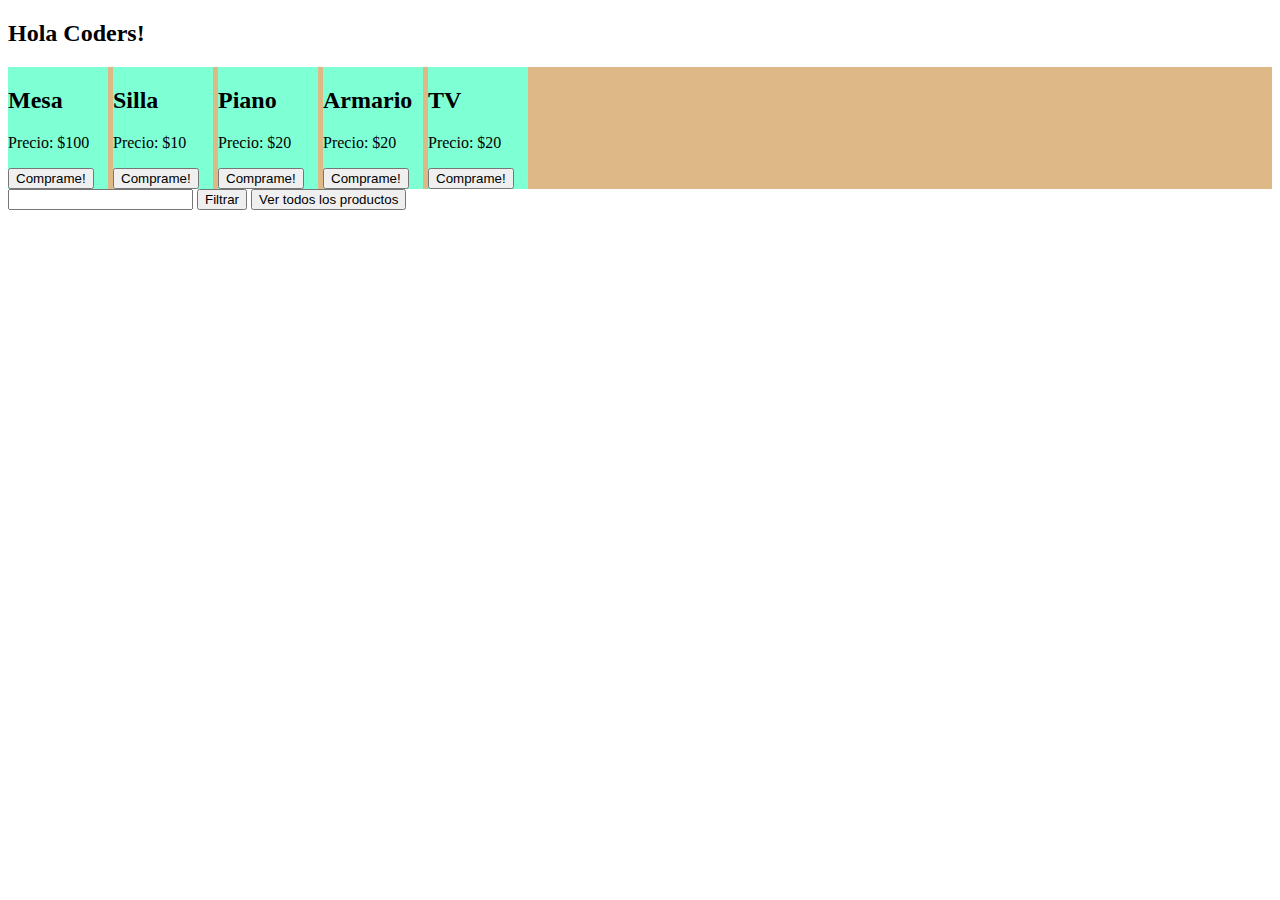
<file: index.html>
<!DOCTYPE html>
<html>
 <head>
    <title>Mobel House</title>
    <link rel="stylesheet" type="text/css" href="styles.css">
 </head>
 <body>                                                                                                            
    <h2 id="titulo">Hola Coders!</h2>

    <div id="catalogo">
    </div>

    <!-- <div id="formulario"></div>

    <button id="primerBoton">Clickeame</button>
-->
    <input type="text" id="categoria"/> 
    <button id="filtrar">Filtrar</button>
    <button id="todos">Ver todos los productos</button>

    <!-- <form id="formulario">
      <input type="text">
      <input type="number">
      <input type="submit" value="Enviar">
   </form> -->

    <script src="JS/script3.js"></script>
 </body>
</html>
</file>
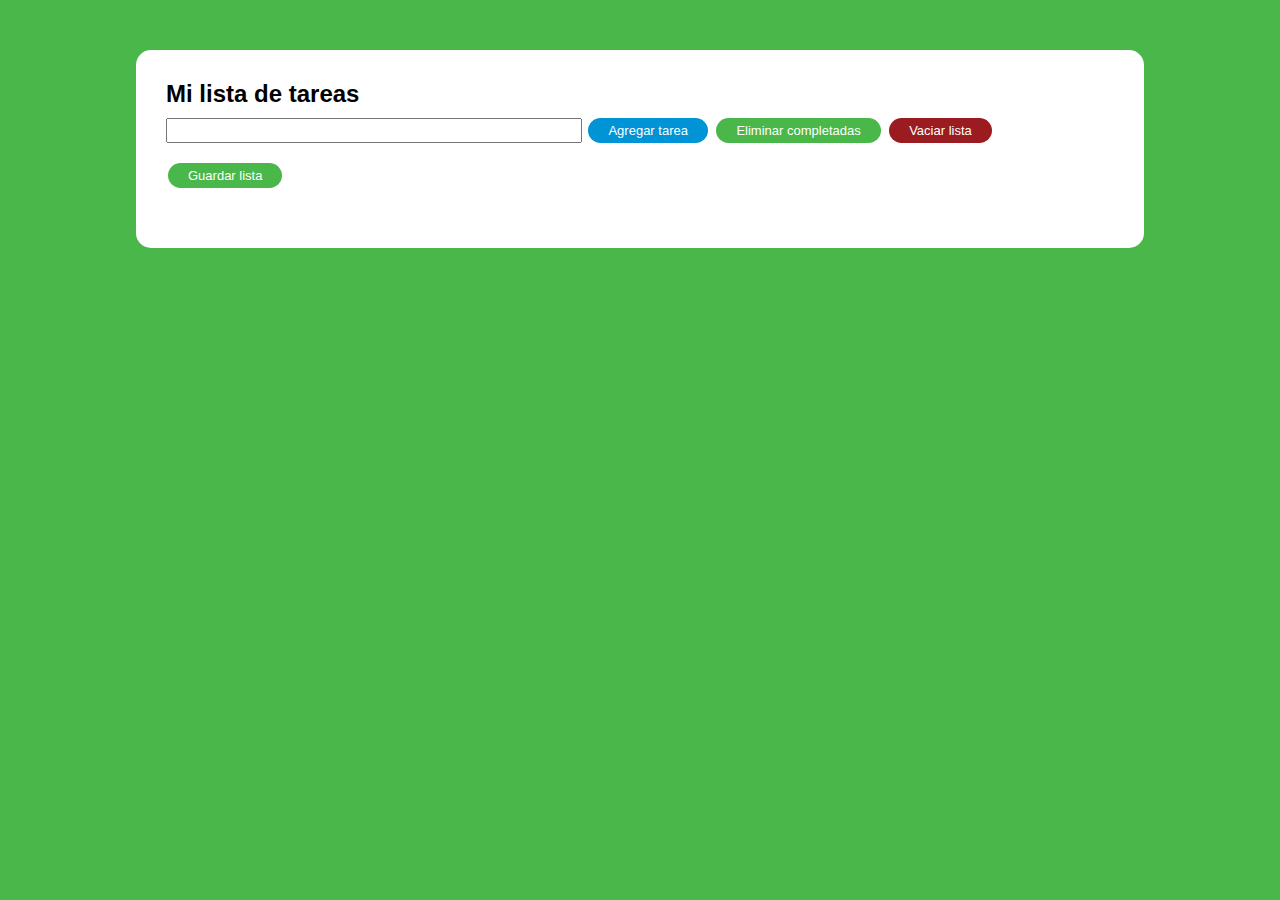
<file: Lista/index.html>
<!DOCTYPE html>
<html>

    <head>
        <title>To-Do List!</title>
        <link rel="stylesheet" href="styles.css">
    </head>

    <body>

        <div class="todo-wrapper">
            <h2>Mi lista de tareas</h2>

            <form name="todo-adder">
                <input type="text" id="todo-entry-box"/>
            </form>

            <button id="add-button" class="pretty-button">Agregar tarea</button>
            <button id="clear-button" class="pretty-button">Eliminar completadas</button>
            <button id="empty-button" class="pretty-button">Vaciar lista</button>
            <button id="save-button" class="pretty-button">Guardar lista</button>

            <ol id="todo-list">
            </ol>
        </div>

        <script src="script.js"></script>
    </body>
</html>
</file>
<file: styles.css>
#catalogo{
    background-color: burlywood;
    display: flex;
}

.card{
    border: 5px;
    border-color: black;
    width: 100px;
    background-color: aquamarine;
    margin-right: 5px;
}

h4{
    color: aquamarine;
}

.nuevaCard{
    background-color: red;
    width: 100px;
    height: 40px;
}
</file>
<file: Lista/styles.css>
body {
    background-color: #49B749;
    font-family: "HelveticaNeue-Light", "Helvetica Neue Light", "Helvetica Neue", Helvetica, Arial, "Lucida Grande", sans-serif;
}

.todo-wrapper {
    margin-top: 50px;
    background-color: #fff;
    border-radius: 15px;
    margin-left: auto;
    margin-right: auto;
    padding: 30px;
    font-weight: 300;
}

.todo-wrapper h2 {
    margin: 0;
}

.todo-wrapper p {
    font-style: italic;
    color: #666;
    margin: 5px 0;
}

.todo-wrapper ol {
    margin: 20px 0;
}

.todo-wrapper ol li {
    margin: 5px 0;
    padding: 3px;
    -webkit-user-select: none;
    -moz-user-select: none;
    -ms-user-select: none;
    user-select: none;
    -webkit-transition: all 0.5s ease-out;
    transition: all 0.5s ease-out;
}

.todo-wrapper ol li:nth-child(even) {
    background: #ddd;
}

.todo-wrapper .completed {
    text-decoration: line-through;
    color: #666;
}

.todo-wrapper .pretty-button {
    margin: 10px 2px;
    padding: 5px 20px;
    border-radius: 15px;
    background-color: #0093D5;
    border: none;
    color: #fff;
    text-align: center;
    display: inline-block;
    font-size: small;
}

.todo-wrapper .pretty-button:hover {
    cursor: pointer;
    opacity: 0.75;
}

.todo-wrapper input {
    padding: 3px 6px;
}

.todo-wrapper form {
    display: inline-block;
}

#control-wrapper {
    text-align: center;
    display: flex;
    flex-wrap: wrap;
    justify-content: space-around;
}

.todo-wrapper #clear-button {
    background-color: #49B749;
}

.todo-wrapper #empty-button {
    background-color: #9B1C20;
}

.todo-wrapper #save-button {
    background-color: #49B749;
}

@media only screen and (min-width: 1400px) {
    .todo-wrapper {
        width: 50%;
    }

    .todo-wrapper input {
        width: 600px;
    }
    
}

@media only screen and (max-width: 1399px) and (min-width: 750px) {
    .todo-wrapper {
        width: 75%;
    }

    .todo-wrapper input {
        width: 400px;
    }
}
</file>
